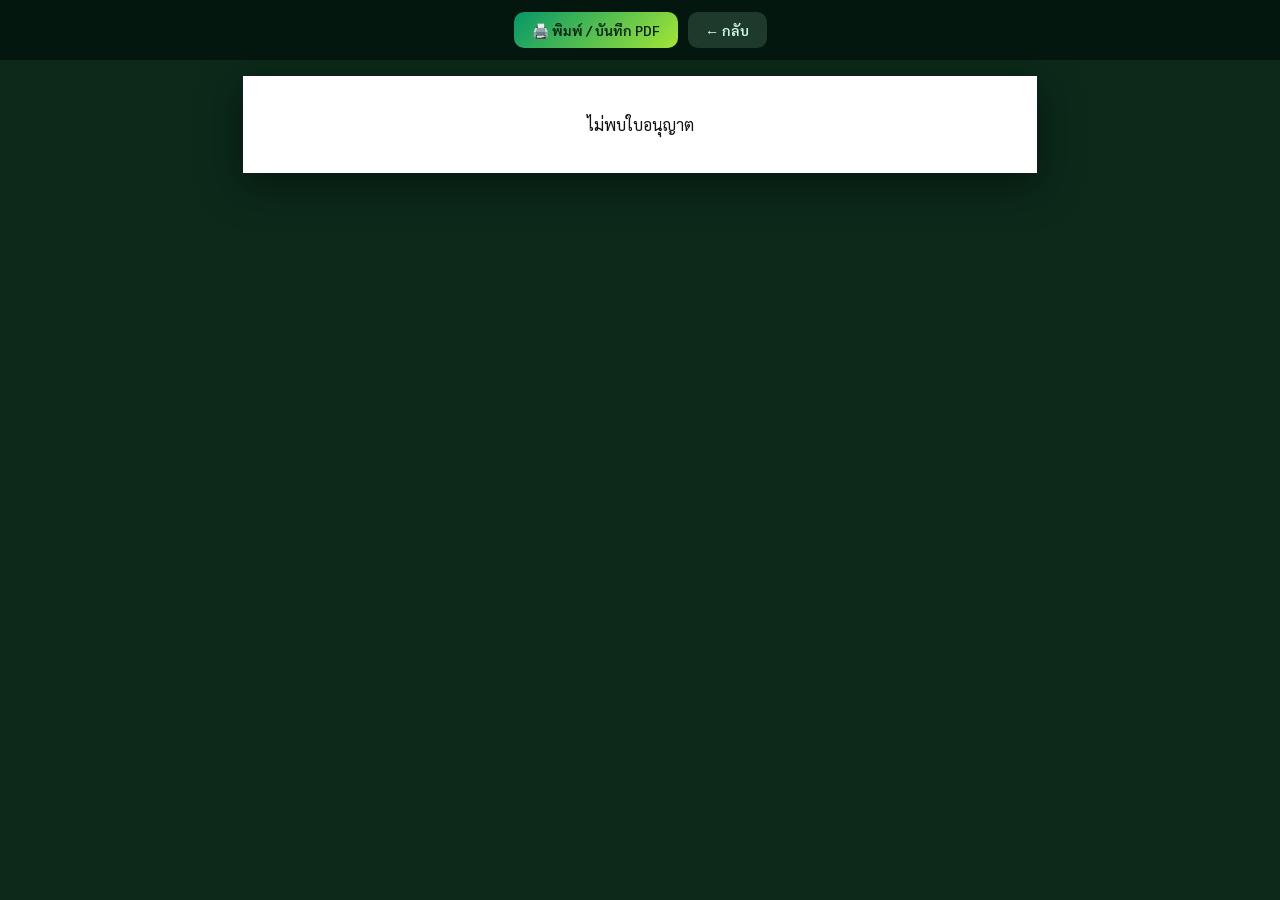
<file: docs/print.html>
<!doctype html>
<html lang="th"><head><meta charset="utf-8"><meta name="viewport" content="width=device-width, initial-scale=1">
<title>ใบขออนุญาตปฏิบัติงาน</title>
<link rel="preconnect" href="https://script.google.com" crossorigin>
<link rel="preconnect" href="https://script.googleusercontent.com" crossorigin>
<link href="https://fonts.googleapis.com/css2?family=Sarabun:wght@400;600;700&display=swap" rel="stylesheet">
<style>
  @page { size: A4 portrait; margin: 10mm; }
  * { box-sizing: border-box; }
  body { margin: 0; background: #0b2a1a; font-family: 'Sarabun', 'Leelawadee UI', Tahoma, sans-serif; font-size: 11px; color: #111; -webkit-print-color-adjust: exact; print-color-adjust: exact; }
  .bar { position: sticky; top: 0; display: flex; gap: 10px; justify-content: center; padding: 12px; background: #04170e; z-index: 5; }
  .bar button, .bar a { font: 600 14px 'Sarabun'; padding: 9px 18px; border-radius: 10px; border: 0; cursor: pointer; background: linear-gradient(135deg, #059669, #a3e635); color: #00220f; text-decoration: none; }
  .bar a { background: #1e3a2c; color: #d1fae5; }
  .page { width: 210mm; min-height: 297mm; margin: 16px auto; background: #fff; padding: 10mm; position: relative; box-shadow: 0 10px 40px rgba(0,0,0,.5); }
  .page + .page { break-before: page; page-break-before: always; }
  .fit { width: 190mm; }
  table { width: 100%; border-collapse: collapse; }
  td, th { border: 1px solid #333; padding: 3px 5px; vertical-align: top; }
  .head td { vertical-align: middle; }
  .title { text-align: center; font-size: 16px; font-weight: 700; line-height: 1.25; }
  .co { font-weight: 600; font-size: 12px; }
  .sec { background: #0f5132; color: #fff; font-weight: 700; padding: 2px 6px; }
  .sec .cb { border-color: #fff; background: #fff; }
  .sec .cb.on { color: #0f5132; }
  .sec-note { font-weight: 400; font-size: 10px; }
  .sub { background: #d1fae5; font-weight: 700; }
  .cb { display: inline-block; width: 11px; height: 11px; border: 1px solid #222; vertical-align: -2px; text-align: center; line-height: 9px; font-size: 10px; font-weight: 700; }
  .cb.on { background: #0f5132; color: #fff; border-color: #0f5132; }
  .wts { display: flex; gap: 10px; align-items: flex-start; }
  .wt-grid { flex: 1; display: grid; grid-template-columns: repeat(3, 1fr); gap: 1px 14px; }
  .lines { line-height: 1.7; }
  table.cl > tbody > tr > td, table.cl > tr > td { padding: 0; }
  .blk + .blk { border-top: 1px solid #333; }
  .body { padding: 2px 6px 3px; }
  .body.two { display: grid; grid-template-columns: 1fr 1fr; gap: 0 12px; }
  .it { margin: 0; line-height: 1.4; }
  .it.half { display: inline-block; width: 49%; vertical-align: top; }
  .it.legacy { color: #444; font-style: italic; }
  .it.files { color: #333; font-size: 10px; padding-left: 14px; word-break: break-all; }
  .grp { font-weight: 600; margin-top: 2px; }
  .ppe { display: grid; grid-template-columns: repeat(3, auto); gap: 0 10px; padding-left: 10px; margin-bottom: 1px; line-height: 1.4; }
  .ppe .oth { grid-column: span 2; }
  u.fill { text-decoration: none; border-bottom: 1px dotted #555; padding: 0 3px; min-width: 60px; display: inline-block; color: #0b2a6b; font-weight: 600; }
  .val { color: #0b2a6b; font-weight: 600; }
  .loto { border-top: 1px solid #333; }
  .loto td, .loto th { border-left: 0; border-bottom: 0; height: 17px; padding: 1px 4px; font-size: 10.5px; }
  .loto tr > :last-child { border-right: 0; }
  .appr { margin-top: 4px; }
  .appr .stmt { font-size: 10.5px; line-height: 1.5; }
  .appr td { height: 46px; font-size: 10.5px; }
  .appr .role { vertical-align: middle; font-weight: 600; white-space: nowrap; }
  .appr .at { font-size: 9.5px; color: #333; }
  .appr .sig { height: 26px; }
  .cols { display: grid; grid-template-columns: 1fr 1fr; gap: 0; }
  .cols > div { padding: 4px 6px; }
  .cols > div:first-child { border-right: 1px solid #333; }
  .wt-off { opacity: .5; }
  .sig { height: 40px; max-width: 150px; object-fit: contain; display: block; margin: 0 auto; }
  .center { text-align: center; }
  .small { font-size: 10px; }
  .code { text-align: right; font-size: 10px; margin-top: 3px; }
  .stamp { position: absolute; top: 34mm; right: 14mm; transform: rotate(-14deg); border: 3px solid; border-radius: 10px; padding: 4px 14px; font-size: 20px; font-weight: 700; opacity: .75; z-index: 2; background: rgba(255,255,255,.6); }
  .stamp.approved, .stamp.closed { color: #047857; } .stamp.pending { color: #b45309; } .stamp.rejected { color: #b91c1c; }
  .no { font-weight: 700; font-size: 12.5px; color: #0f5132; }
  ol { margin: 3px 0; padding-left: 18px; } li { margin-bottom: 2px; line-height: 1.5; }
  .notes td { font-size: 11px; }
  .rules td { font-size: 11.5px; }
  .rules .grp { margin-top: 8px; }
  .ack { margin: 14px 0 6px; font-weight: 600; }
  .signl { text-align: center; margin-top: 18px; line-height: 1.8; }
  @media print {
    body { background: #fff; }
    .bar { display: none; }
    .page { margin: 0; box-shadow: none; width: auto; min-height: auto; padding: 0; }
    .stamp { top: 24mm; right: 4mm; }
  }
</style></head><body>
<div class="bar"><button onclick="print()">🖨️ พิมพ์ / บันทึก PDF</button><a href="javascript:history.back()">← กลับ</a></div>
<div id="print-root"><div class="page" style="min-height:auto;text-align:center;font-size:16px">กำลังโหลดข้อมูล...</div></div>
<script src="config.js"></script>
<script src="assets/js/data.js?v=12"></script>
<script src="assets/js/core.js?v=7"></script>
<script src="assets/js/parts.js?v=11"></script>
<script src="assets/js/pages/print.js?v=7"></script>
</body></html>
</file>
